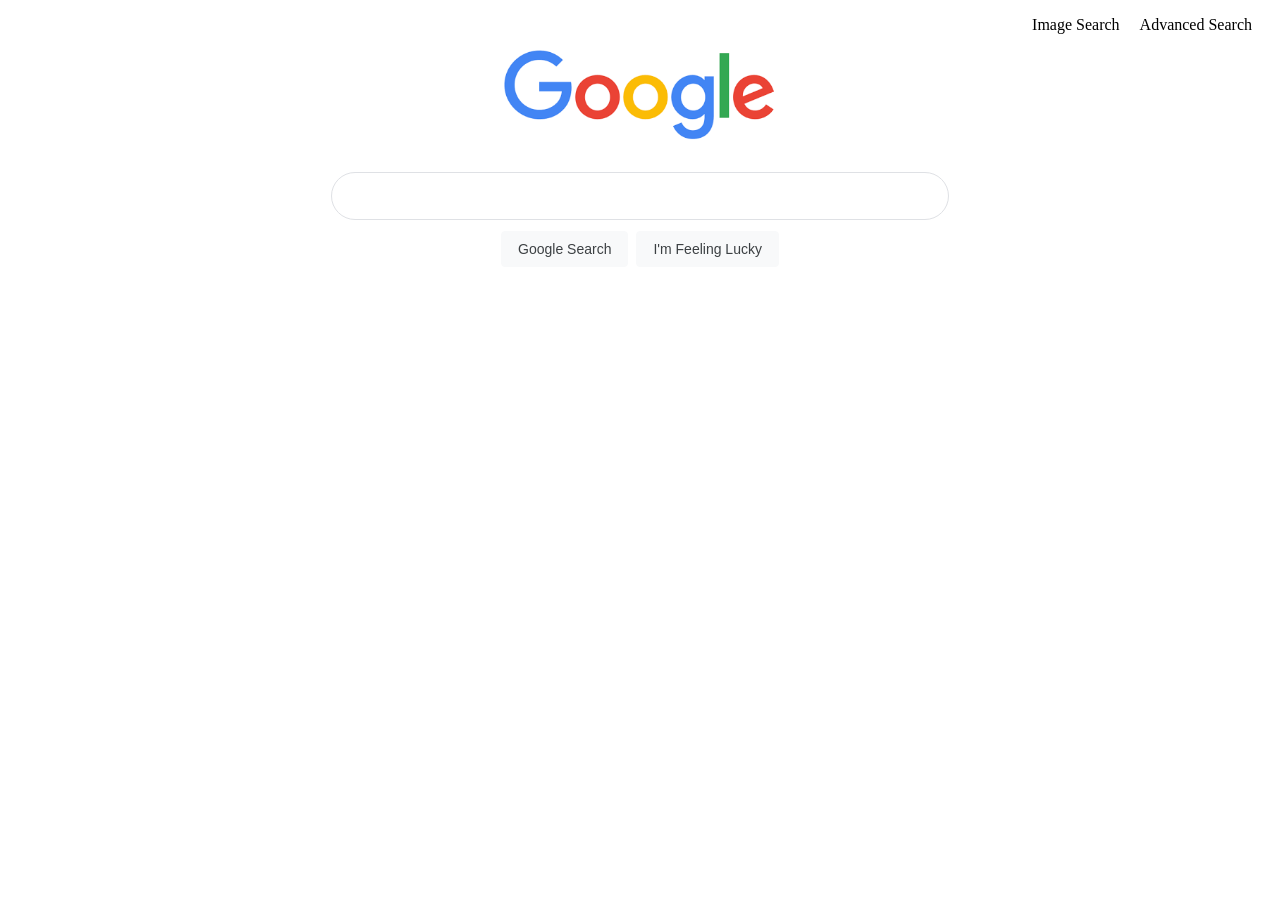
<file: index.html>
<!DOCTYPE html>
<html lang="en">
    <head>
        <title>Search</title>
        <link rel="stylesheet" href="styles.css">
    </head>
    <body>
        <ul id="nav">
            <li class=nav-links><a href="img_search.html">Image Search</a></li>
            <li class=nav-links><a href="adv_search.html">Advanced Search</a></li>
        </ul>
        <div class=center-div>
            <img src="images/google.png" alt="Google Logo" height="92" width=""272>
        </div>
        <div id="search-container">
            <!-- the default search name is q but btnI is specified for i'm feeling lucky -->
            <form action="https://www.google.com/search" method="get">
                <input id="search-bar" type="text" name="q">
                <div class ="center-div">
                    <input id="search-button" type="submit" value="Google Search">
                    <input id="search-button" name="btnI" type="submit" value="I'm Feeling Lucky">
                </div>
            </form>
        </div>
        
    </body>
</html>
</file>
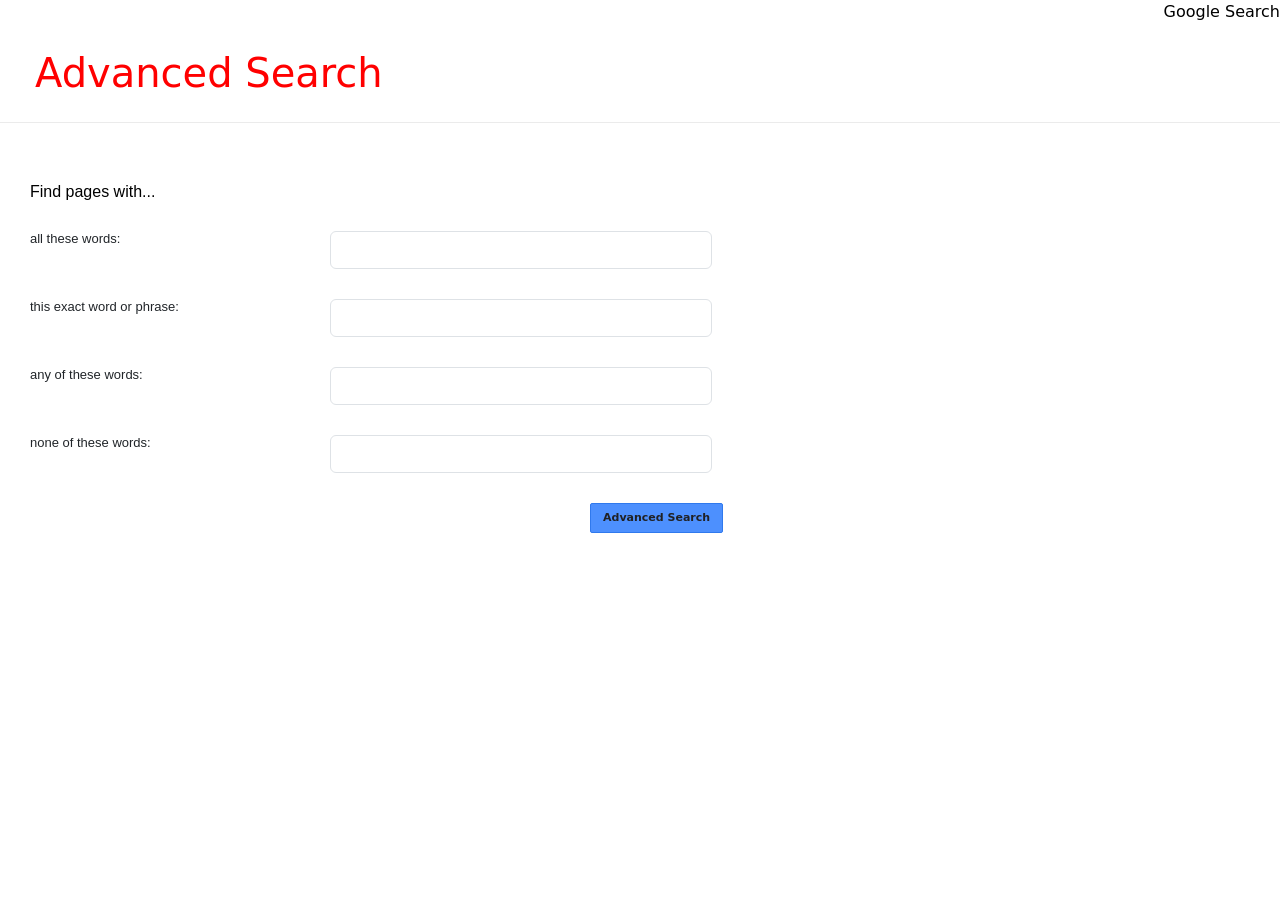
<file: adv_search.html>
<!DOCTYPE html>
<html>
    <head>
        <title>Advanced Search</title>
        <link rel=stylesheet href="styles.css">
        <link href="https://cdn.jsdelivr.net/npm/bootstrap@5.3.3/dist/css/bootstrap.min.css" rel="stylesheet" integrity="sha384-QWTKZyjpPEjISv5WaRU9OFeRpok6YctnYmDr5pNlyT2bRjXh0JMhjY6hW+ALEwIH" crossorigin="anonymous">
    </head>
    <body>
        <div id=nav><a href="index.html">Google Search</a></div>
        <h1 id="title">Advanced Search</h1>
        <div id="line"></div>
        <div id="fpw">
            <p id="para">Find pages with...</p>
        </div>
        <div>
            <form action="https://www.google.com/search" method="get">
                <div class="do">
                    <p class="text">all these words:</p>
                    <div class="shift"><input class="form-control" type="text" name="as_q"></div>
                </div>
                <div class="do">
                    <p class="text">this exact word or phrase:</p>
                    <div class="shift"><input class="form-control" type="text" name="as_epq"></div>
                </div>
                <div class="do">
                    <p class="text">any of these words:</p>
                    <div class="shift"><input class="form-control" type="text" name="as_oq"></div>
                </div>
                <div class="do">
                    <p class="text">none of these words:</p>
                    <div class="shift"><input class="form-control" type="text" name="as_eq"></div>
                </div>
                <div class="do">
                    <div id="lastone"></div>
                    <input id= "submit" type="submit" value="Advanced Search">
                </div>
            </form>
        </div>
    </body>
</html>
</file>
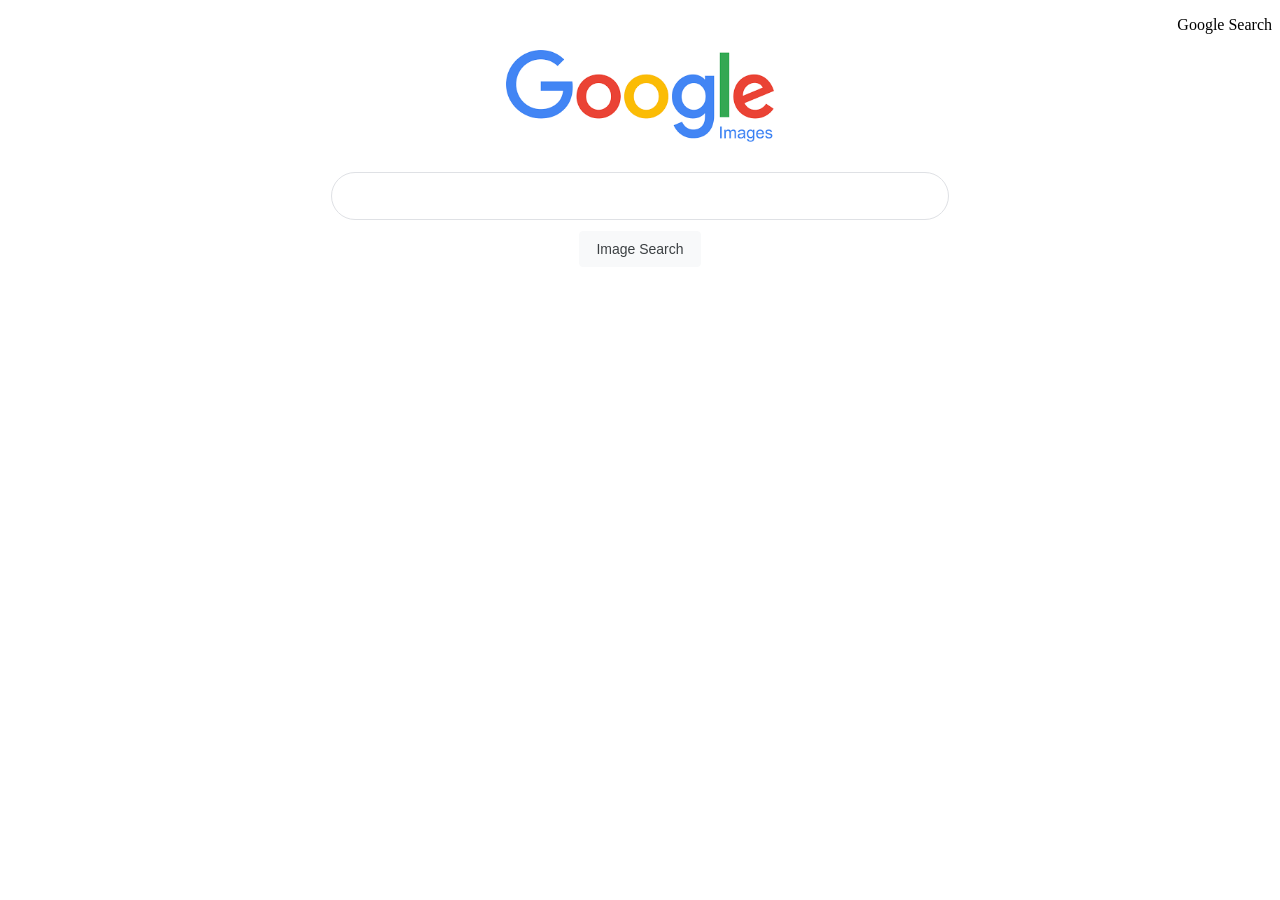
<file: img_search.html>
<!DOCTYPE html>
<html>
    <head>
        <title>Image Search</title>
        <link rel="stylesheet" href="styles.css">
    </head>
    <body>
        <ul id="nav">
            <a href="index.html">Google Search</a>
        </ul>
        <div class=center-div>
            <img src="images/google_image.png" alt="Google Images Logo" height="92" width=""272>
        </div>
        <div id="seaarch-container">
            <form action="https://www.google.com/search" method="get">
                <input id="search-bar" type="text" name="q">
                <input type="hidden" name="tbm" value="isch">
                <div class="center-div">
                    <input id="search-button" type="submit" value="Image Search">
                </div>
            </form>
        </div>
    </body>
</html>
</file>
<file: styles.css>
#nav{
    /* list style type is to remove the bulletin from the lists */
    list-style-type: none;
    display: flex;
    flex-direction: row;
    justify-content: flex-end;
}
.nav-links{
    margin-right: 20px;
}
/* unvisited link */
a:link {
    color: black;
    text-decoration: none;
  }
  
  /* visited link */
  a:visited {
    color: black;
  }
  
  /* mouse over link */
  a:hover {
    color: black;
  }
  
  /* selected link */
  a:active {
    color: black;
  }

.center-div{
    display: flex;
    justify-content: center;
    align-items: center;
}

#search-bar{
  display: flex;
  z-index: 3;
  height: 44px;
  background: #fff;
  border: 1px solid #dfe1e5;
  box-shadow: none;
  border-radius: 24px;
  margin: 0 auto;
  width: calc(632px + 6px);
  width: 584px;
  max-width: 584px;
  margin-top: 30px;
  padding-left: 30px;
}

#search-button {
  background-color: #f8f9fa;
  border: 1px solid #f8f9fa;
  border-radius: 4px;
  color: #3c4043;
  font-family: Robot, arial, sans-serif;
  font-size: 14px;
  margin: 11px 4px;
  padding: 0 16px;
  line-height: 27px;
  height: 36px;
  min-width: 54px;
  text-align: center;
  cursor: pointer;
  user-select: none;
}

#title {
  color: red;
  font-size: 20px arial sans-serif;
  margin: 25px 35px;
}

#line{
  border-bottom: 1px solid #ebebeb;
}

#fpw {
  font-size: 16px;
  color: black;
}

#para {
  margin-left: 30px;
  margin-top: 60px;
  font: 16px arial, sans-serif;
}

.text {
  font: 13px arial, sans-serif;
  width: 300px;
  vertical-align: middle;
}

.do {
  display: flex;
  flex-direction: row;
  margin: 30px;
}

.shift {
  width: 381.59px;
}

#lastone {
  width: 560px;
}

#submit {
  background: #8ab4f8;
  border-color: #8ab4f8;
  color: #202124;
  box-shadow: none;
  background-color: #4d90fe;
  border: 1px solid #3079ed;
  height: 30px;
  min-width: 120px;
  padding: 0 12px;
  border-radius: 2px;
  cursor: default;
  font-size: 11px;
  font-weight: bold;
  text-align: center;
  white-space: nowrap;
}
</file>
